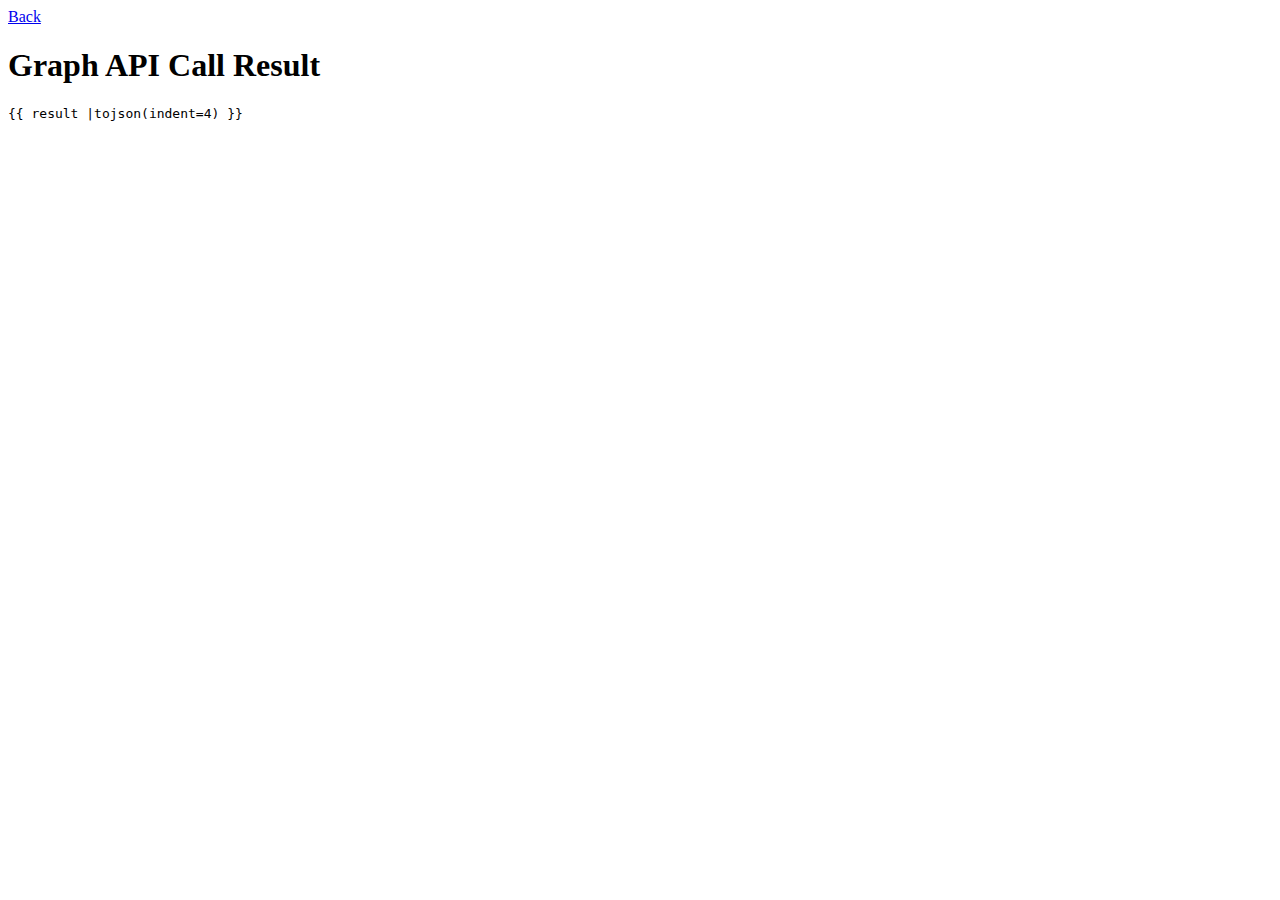
<file: templates/display.html>
<!DOCTYPE html>
<html lang="en">
<head>
    <meta charset="UTF-8">
</head>
<body>
    <a href="javascript:window.history.go(-1)">Back</a> <!-- Displayed on top of a potentially large JSON response, so it will remain visible -->
    <h1>Graph API Call Result</h1>
    <pre>{{ result |tojson(indent=4) }}</pre> <!-- Just a generic json viewer -->
</body>
</html>
</file>
